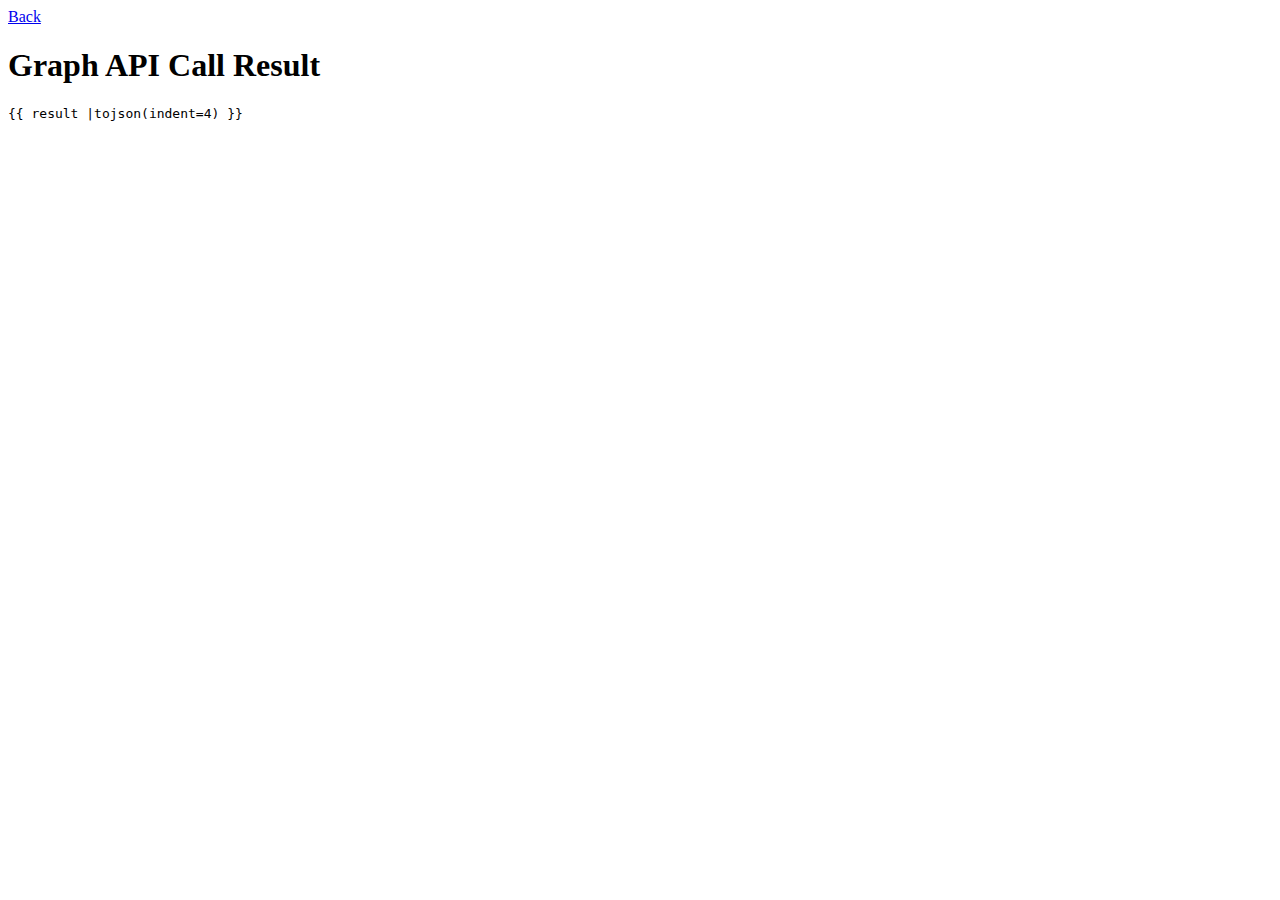
<file: templates/display.html>
<!DOCTYPE html>
<html lang="en">
<head>
    <meta charset="UTF-8">
</head>
<body>
    <a href="javascript:window.history.go(-1)">Back</a> <!-- Displayed on top of a potentially large JSON response, so it will remain visible -->
    <h1>Graph API Call Result</h1>
    <pre>{{ result |tojson(indent=4) }}</pre> <!-- Just a generic json viewer -->
</body>
</html>
</file>
